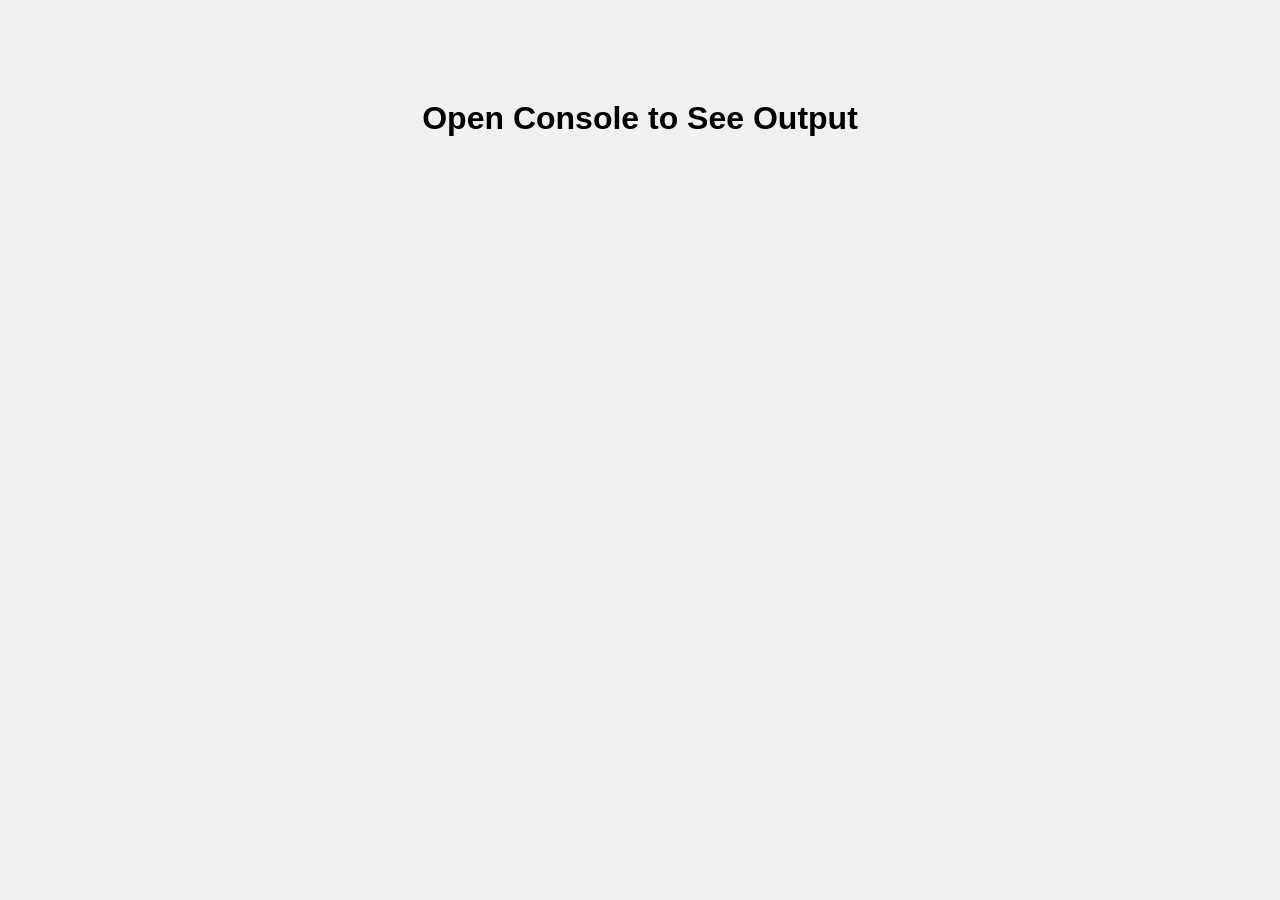
<file: training/classwork/index.html>
<!DOCTYPE html>
<html lang="en">
<head>
  <meta charset="UTF-8">
  <title>Write Name</title>
  <link rel="stylesheet" href="style.css">
</head>
<body>

  <!--<h1 id="name"></h1>
  <button onclick="showName()">Show Name</button>-->

  <!--<div class="box">
    <h2>JavaScript Try Catch Example</h2>
    <button onclick="runError()">Run Error</button>
    <div id="output"></div>
  </div>-->

  <!--<div class="box">
    <h2>Try Catch with throw Error</h2>

    <button onclick="runDivide()">Run Function</button>

    <div id="output"></div>
  </div>-->

<!--<div class="container">

    <h2>Custom Validation Error</h2>

    <input type="text" id="email" placeholder="Enter Email">

    <button onclick="checkEmail()">Validate Email</button>

    <div id="output"></div>-->

    <h1>Open Console to See Output</h1>

  <!-- IMPORTANT 
  <script type="module" src="app.js"></script>-->

  <!--<script src="Day12.js"></script>-->

  <script src="Day13.js"></script>
</body>
</html>
</file>
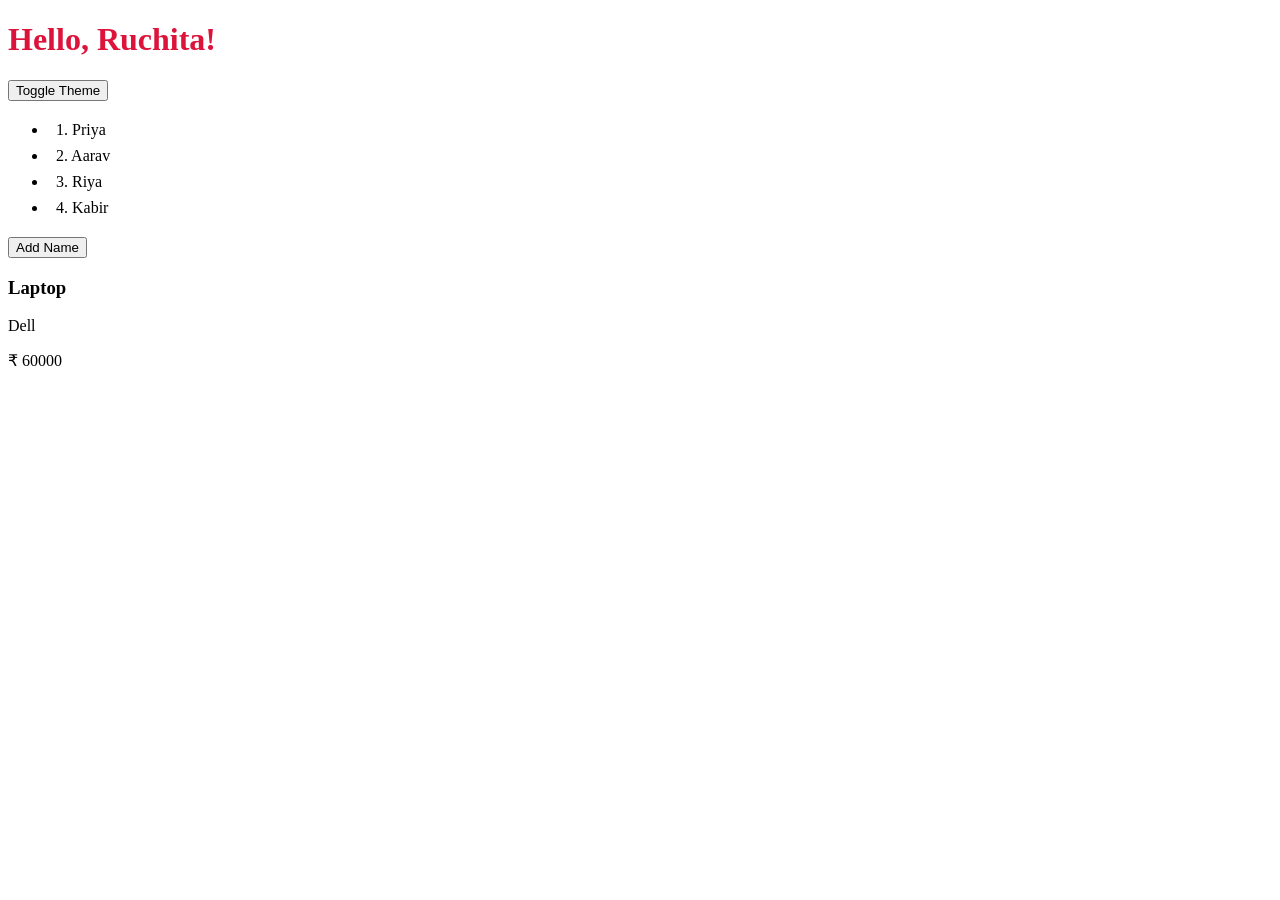
<file: training/Exercise/index.html>
<!DOCTYPE html>
<html lang="en">
<head>
    <meta charset="UTF-8">
    <meta name="viewport" content="width=device-width, initial-scale=1.0">
    <title>Document</title>
</head>
<body>
<h1 id="title">Javascript Training</h1>
<button id="theme-btn" onClick="changeTheme()">Toggle Theme</button>
<ul id="names-list"></ul>
<button id="add-name">Add Name</button>
<div id="cards"></div>
 
<style>
  .dark { background: #111; color: #eee; }
  .name-item { padding: 4px 8px; }
</style>
 
<script src="Day10.js"></script>
</body>
</html>
</file>
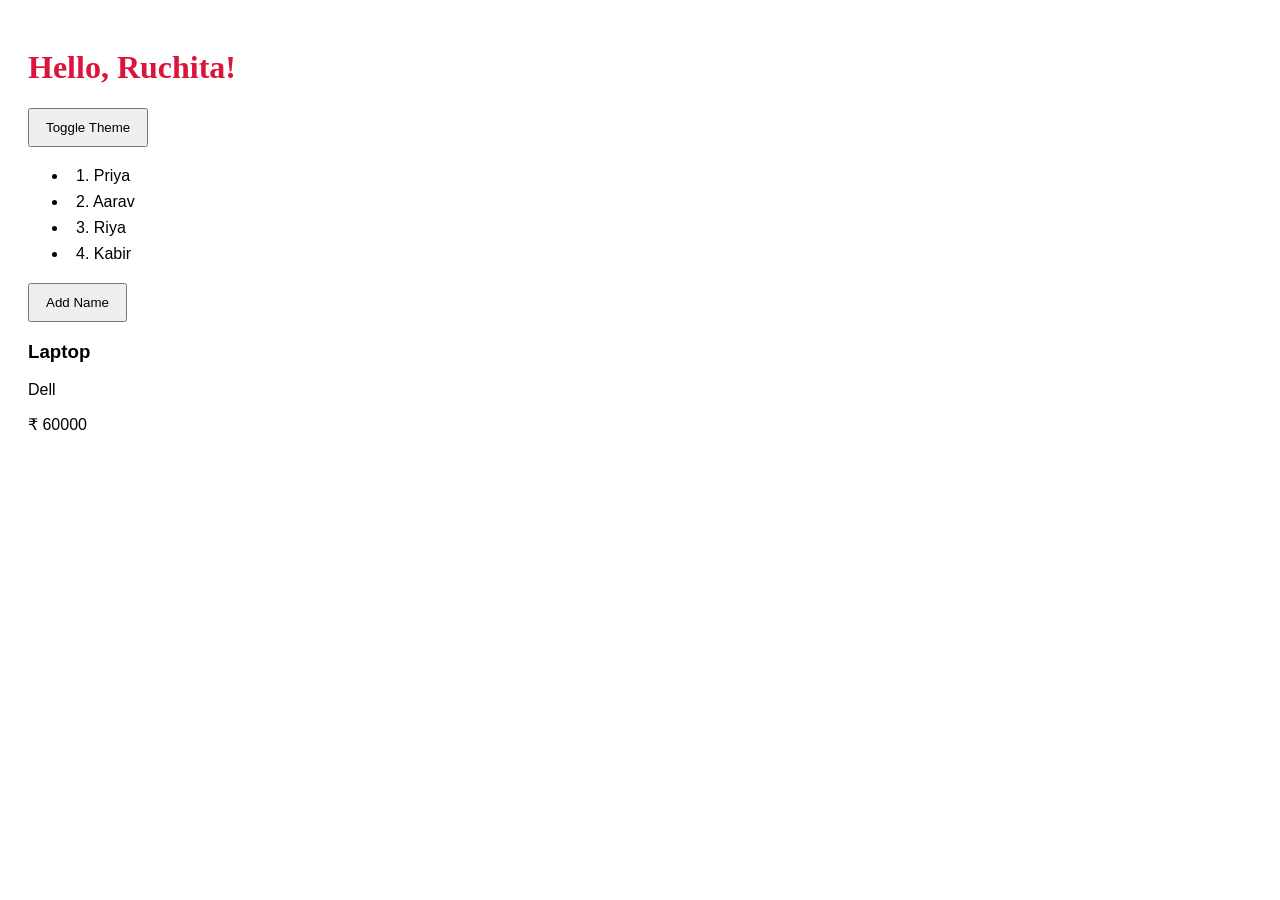
<file: js_tasks/day10_index.html>
<!DOCTYPE html>
<html lang="en">
<head>
    <meta charset="UTF-8">
    <meta name="viewport" content="width=device-width, initial-scale=1.0">
    <title>Document</title>
</head>
<body>
    <h1 id="title">JS Training</h1>
<button id="theme-btn">Toggle Theme</button>
<ul id="names-list"></ul>
<button id="add-name">Add Name</button>
<div id="cards"></div>

<style>
    body {
      font-family: Arial, sans-serif;
      padding: 20px;
      transition: 0.3s;
    }
  .dark { background: #111; color: #eee; }
  .name-item { padding: 4px 8px; }
  button {
      padding: 10px 16px;
      cursor: pointer;
    }
</style>

<script src="./day10_domOperations.js"></script>
</body>
</html>
</file>
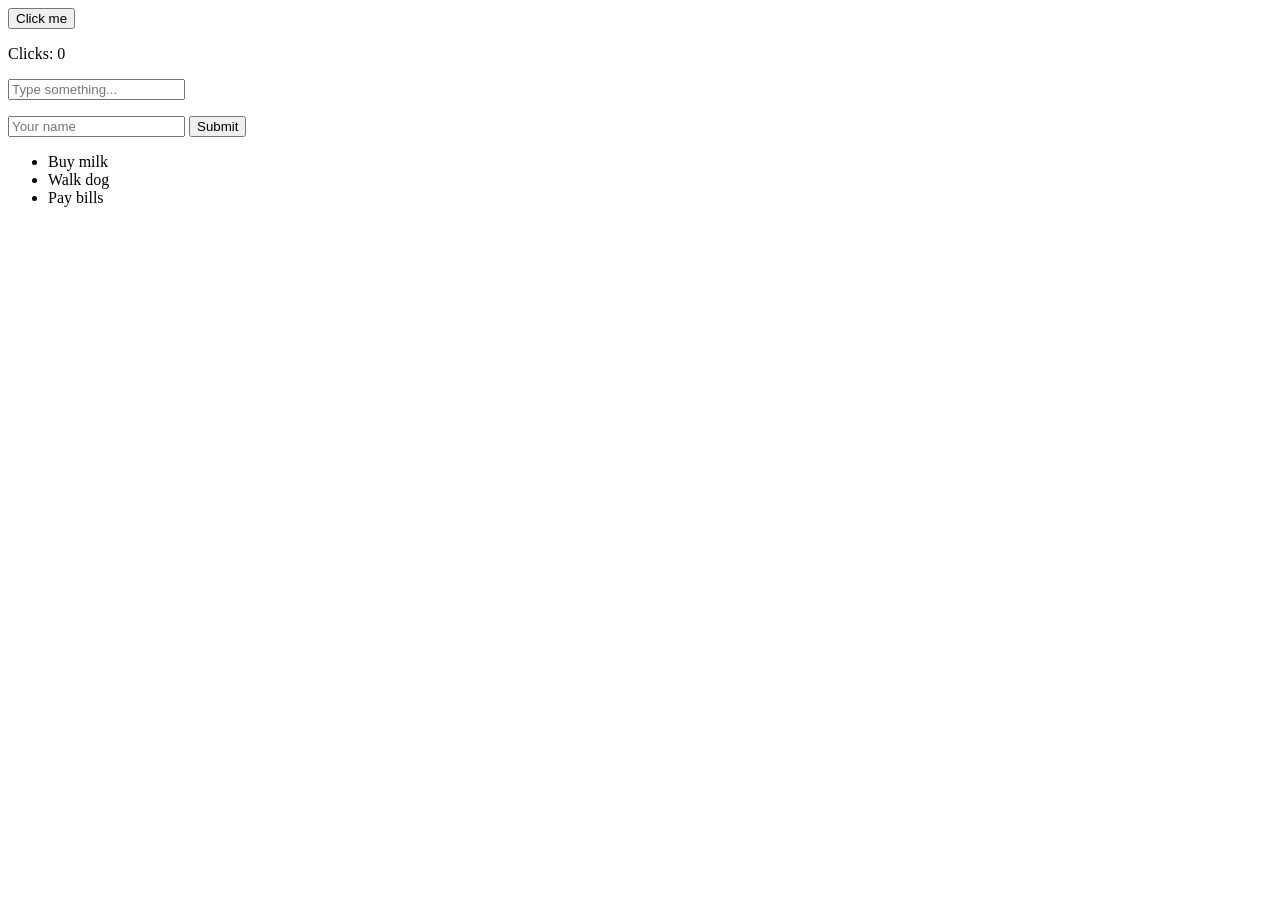
<file: js_tasks/day11_index.html>
<!DOCTYPE html>
<html lang="en">
<head>
  <meta charset="UTF-8">
  <meta name="viewport" content="width=device-width, initial-scale=1.0">
  <title>Document</title>
</head>
<body>
  <button id="counter-btn">Click me</button>
<p>Clicks: <span id="count">0</span></p>

<input id="live-input" placeholder="Type something..." />
<p id="preview"></p>

<form id="reg-form">
  <input id="name-field" placeholder="Your name" />
  <button type="submit">Submit</button>
</form>
<p id="welcome"></p>

<ul id="todo-list">
  <li>Buy milk</li>
  <li>Walk dog</li>
  <li>Pay bills</li>
</ul>

<style>
  .done { text-decoration: line-through; opacity: 0.5; }
</style>

<script src="./day11_events.js"></script>

</body>
</html>
</file>
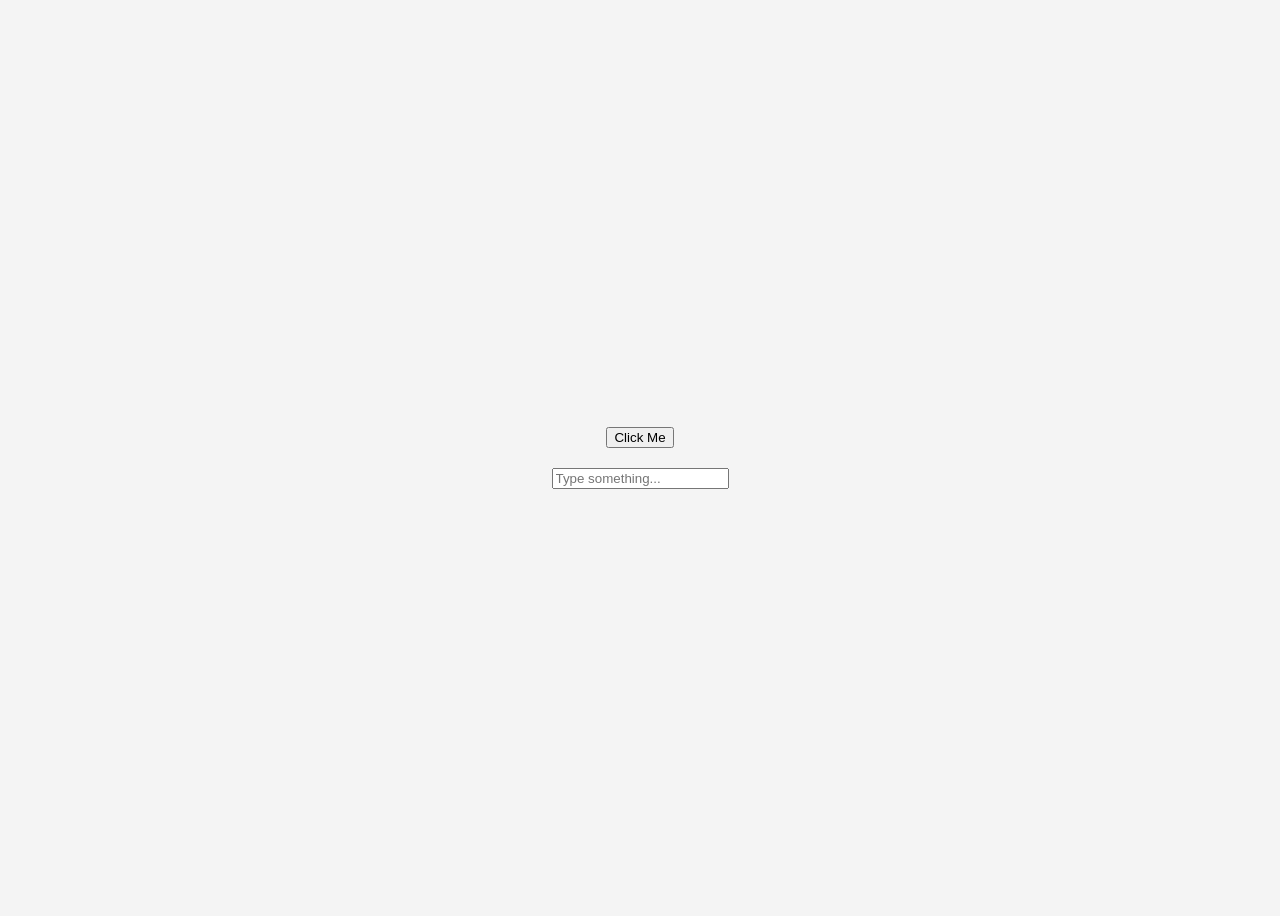
<file: training/Exercise/day11_index.html>
<!DOCTYPE html>
<html lang="en">
<head>
  <meta charset="UTF-8">
  <meta name="viewport" content="width=device-width, initial-scale=1.0">
  <title>Event Listener Example</title>

  <style>
    body {
      font-family: Arial, sans-serif;
      background-color: #f4f4f4;

      display: flex;
      flex-direction: column;   /* Stack items vertically */
      justify-content: center;
      align-items: center;

      height: 100vh;
      gap: 20px; /* space between elements */
    }

  </style>
</head>

<body>

  <button id="my-btn">Click Me</button>
  <input 
    type="text" 
    id="name-input" 
    placeholder="Type something..."
  >
  
</body>
</html>
</file>
<file: training/classwork/style.css>
body {
  text-align: center;
  font-family: Arial, sans-serif;
  margin-top: 100px;
  background-color: #f0f0f0;
}

#name {
  font-size: 40px;
  color: #000000;
  margin-bottom: 20px;
}

button {
  padding: 10px 20px;
  font-size: 16px;
  border: none;
  background-color: #000a03;
  color: white;
  border-radius: 5px;
  cursor: pointer;
}

button:hover {
  background-color: #89cf98;
}
</file>
